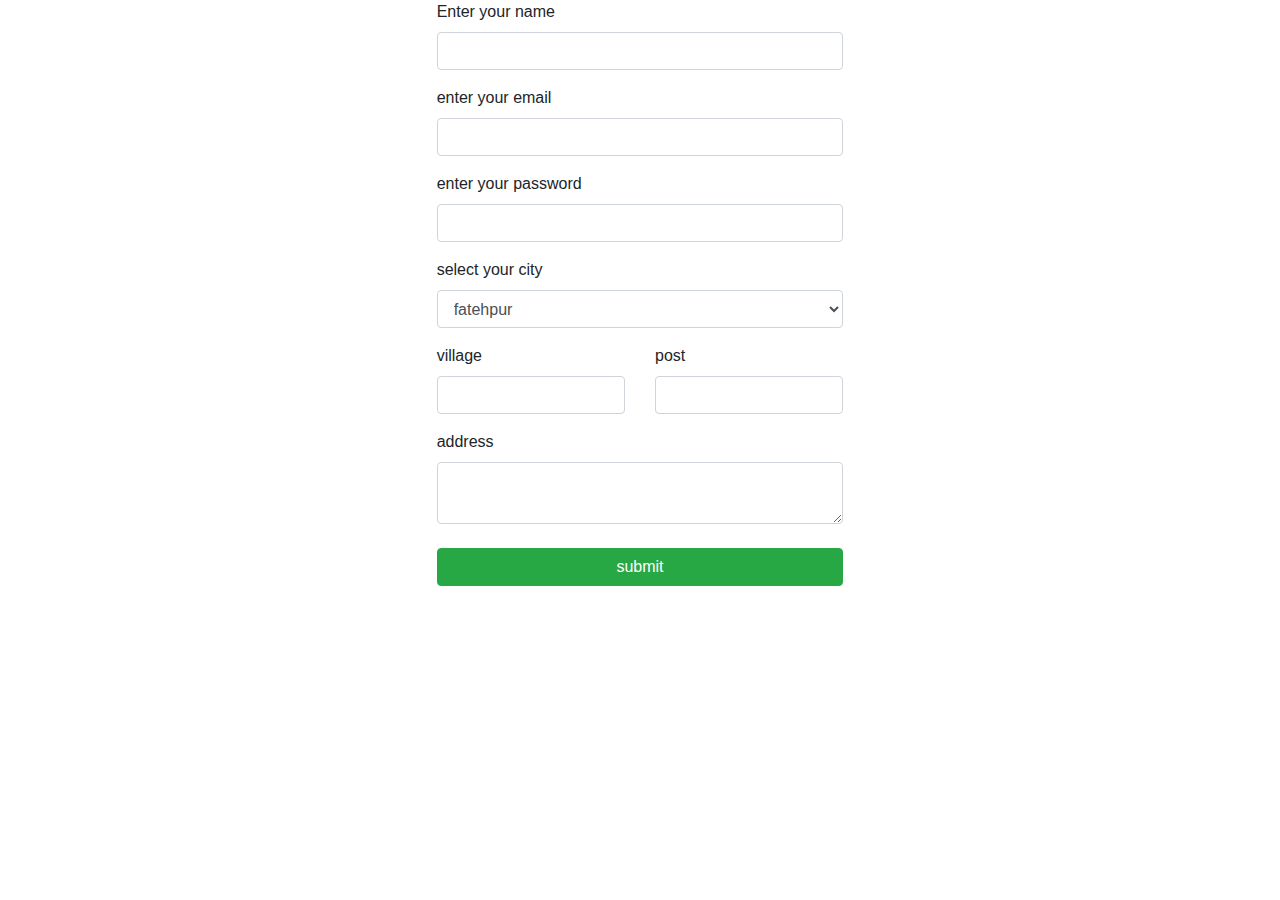
<file: menu.html>
<html>
    <head>
        
<link rel="stylesheet" href="https://cdn.jsdelivr.net/npm/bootstrap@4.0.0/dist/css/bootstrap.min.css"
        integrity="sha384-Gn5384xqQ1aoWXA+058RXPxPg6fy4IWvTNh0E263XmFcJlSAwiGgFAW/dAiS6JXm" crossorigin="anonymous">

    <script src="https://code.jquery.com/jquery-3.2.1.slim.min.js"
        integrity="sha384-KJ3o2DKtIkvYIK3UENzmM7KCkRr/rE9/Qpg6aAZGJwFDMVNA/GpGFF93hXpG5KkN"
        crossorigin="anonymous"></script>
    <script src="https://cdn.jsdelivr.net/npm/popper.js@1.12.9/dist/umd/popper.min.js"
        integrity="sha384-ApNbgh9B+Y1QKtv3Rn7W3mgPxhU9K/ScQsAP7hUibX39j7fakFPskvXusvfa0b4Q"
        crossorigin="anonymous"></script>
    <script src="https://cdn.jsdelivr.net/npm/bootstrap@4.0.0/dist/js/bootstrap.min.js"
        integrity="sha384-JZR6Spejh4U02d8jOt6vLEHfe/JQGiRRSQQxSfFWpi1MquVdAyjUar5+76PVCmYl"
        crossorigin="anonymous"></script>
    </head>
    <body>
        <div class="continer-fluid">
<div class="row">
    <div class="col-sm-4"></div>
    <div class="col-sm-4">
        <form>
            <div class="form-group">
                <label>Enter your name</label>
                <input type="text" class="form-control"/>
            </div>
            <div class="form-group">
                <label>enter your email</label>
                <input type="email" class="form-control"/>
            </div>
            <div class="form-group">
                <label>enter your password</label>
                <input type="password" class="form-control"/>
            </div>
            <div class="form-group">
                <label>select your city</label>
                <select class="form-control">
                    <option>fatehpur</option>
                    <option> mahmudabad</option>
                    <option> barabanki</option>
                </select>
            </div>
            <div class="row">
                <div class="form-group col-sm-6">
                    <label>village</label>
                    <input type="text" class="form-control"/>
                </div>
                <div class="form-group col-sm-6">
                    <label>post</label>
                    <input type="text" class="form-control"/>
                </div>
            </div>
            <div class="form-group">
                <label>address</label>
                <textarea class="form-control"></textarea>
            </div>
            <div class="form-group">
                <label></label>
                <button class="btn btn-success btn-block"> submit</button>
            </div>
        </form>
    </div>
    <div class="col-sm-4"></div>
</div>
        </div>
    </body>
</html>
</file>
